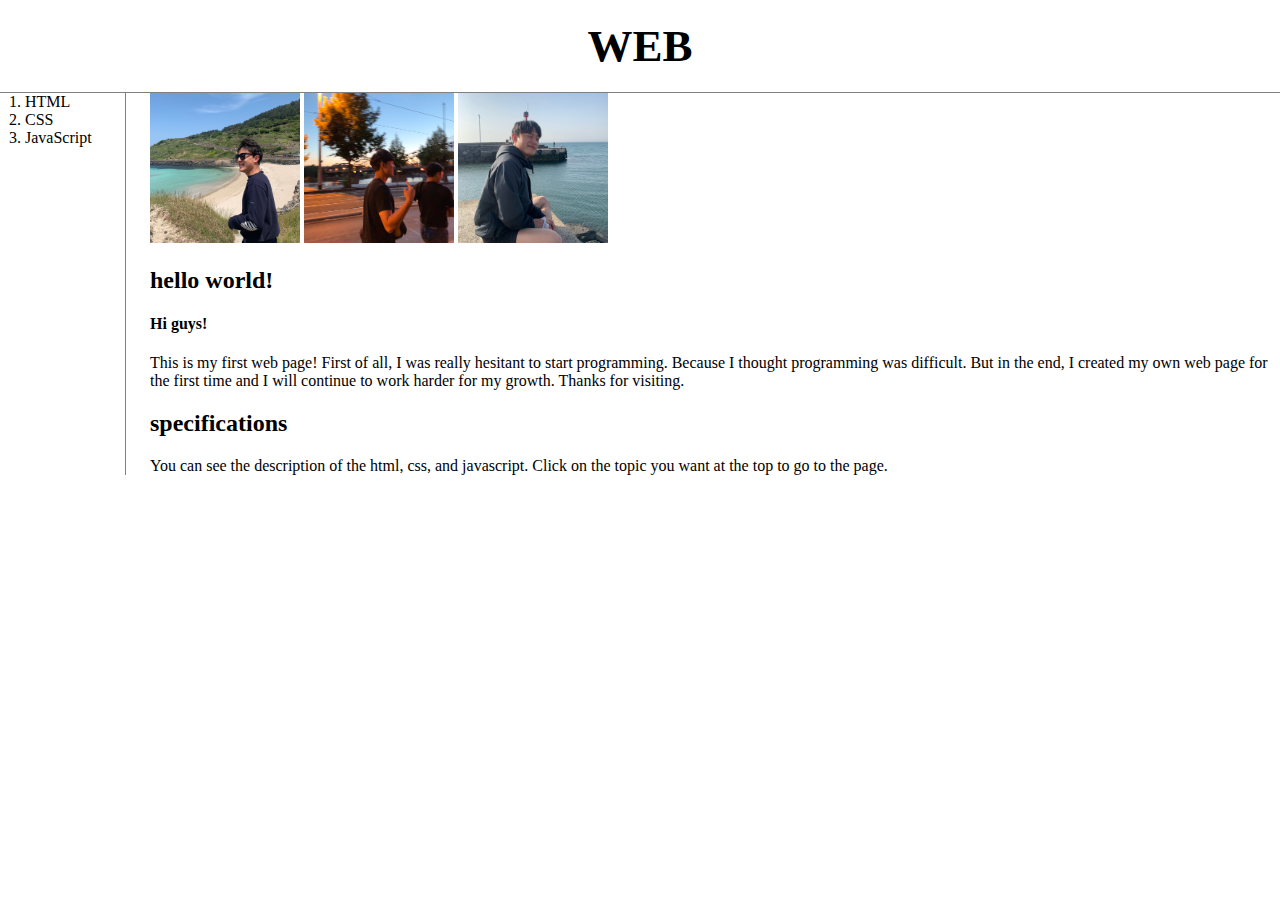
<file: index.html>
<!doctype html>
<html>
	<head>
		<title>hello world!</title>
		<meta charset="utf-8">
		<link rel="stylesheet" href="style.css" />
		
		
	</head>
	<body>
	
	<h1><a href="index.html">WEB</a></h1>
	<div id="grid">	
	<ol>
		<li><a href="1.html"> HTML</a> </li>
		<li><a href="2.html"> CSS</a> </li>
		<li><a href="3.html"> JavaScript</a> </li>
	</ol>
	<div id="aticle">	
		
		<img src="shim.JPG" width="150">
		<img src="shim2.JPG" width="150">
		<img src="shim3.JPG" width="150">
	

	<h2>hello world!</h2>
		<h4>Hi guys!</h4>
   This is my first web page!
   First of all, I was really hesitant to start 	programming. Because I thought programming 			was difficult. But in the end, I created my 	own web page for the first time and I will 	continue to work harder for my growth.
Thanks for visiting. 
	<H2>specifications</H2>	
		
		You can see the description of the html, css, and javascript. Click on the topic you want at the top to go to the page.
		
		</div>
	    </div>
	
	</body>
    </html>
</file>
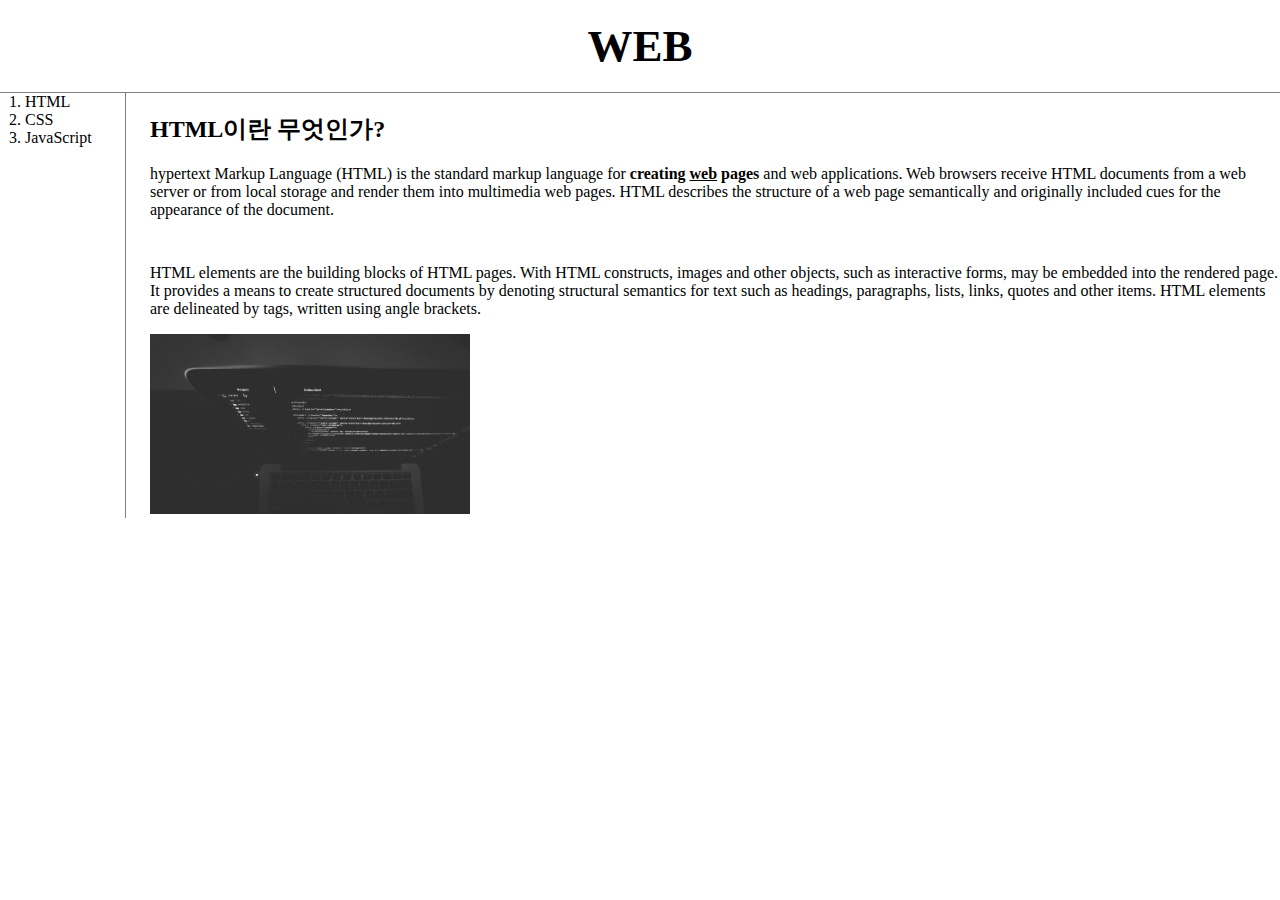
<file: 1 (1).html>
<!doctype html>
<html>
<head>
	<title>HTML</title>
	<meta charset="utf-8">
	<link rel="stylesheet" href="style.css" />
	</head>

	<body>
		<h1><a href="index.html">WEB</a></h1>
		<div id="grid">
			
		
	    <ol>
		<li><a href="1.html"> HTML</a> </li> 
		<li><a href="2.html"> CSS</a> </li>
		<li><a href="3.html"> JavaScript</a> </li>
	</ol>
  	<div id="aticle">
	
		
			

	<h2>HTML이란 무엇인가?</h2>
		<p><a href="https://www.w3.org/TR/html52/textlevel-semantics.html#the-a-element" target="-blank"  title="html5 specification">
			hypertext Markup Language (HTML)</a> is the standard markup language for <strong>creating <u>web</u> pages</strong> and web applications.
	Web browsers receive HTML documents from a web server or from local storage and render them into multimedia web pages. HTML 
		describes the structure of a web page semantically and originally included cues for the appearance of the document.
	</p><p style="margin-top:45px;">HTML elements are the building blocks of HTML pages.
	With HTML constructs, images and other objects, such as interactive forms, may be embedded into the rendered page. 
	 It provides a means to create structured documents by denoting structural semantics for text such as headings, paragraphs, lists, links, quotes and other items. 
		HTML elements are delineated by tags, written using angle brackets.</p>
	<img src="coding.jpg" width="320">
		</div>
		</div>	
	     
	
			
	</body>
</html>
</file>
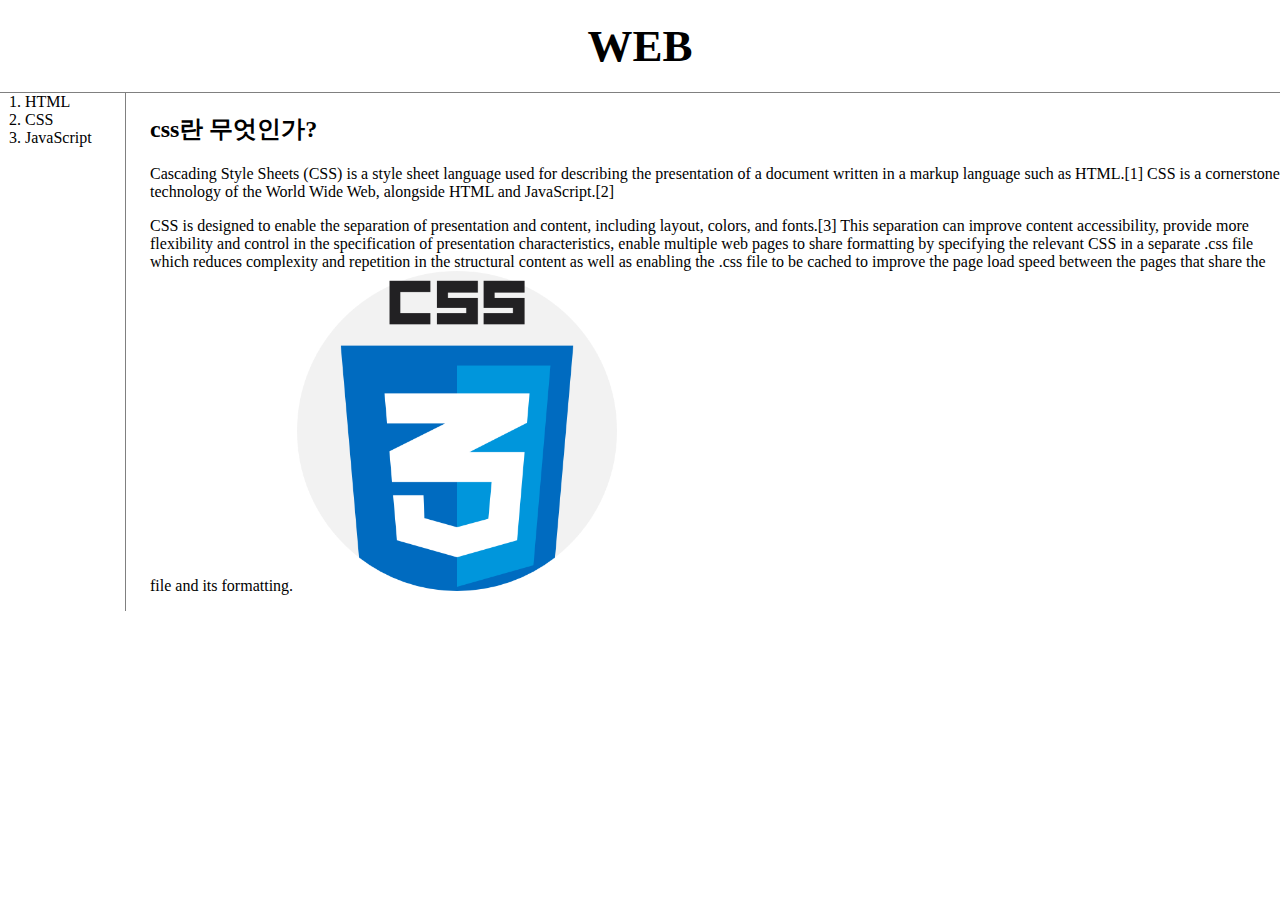
<file: 2.html>
<!doctype html>
<html>
<head>
	<title>CSS</title>
	<meta charset="utf-8">
	<link rel="stylesheet" href="style.css" />
    </head>
<body>
	
	<h1><a href="index.html">WEB</a></h1>
	<div id="grid">
	<ol>
		<li><a href="1.html"> HTML</a> </li>
		<li><a href="2.html"> CSS</a> </li>
		<li><a href="3.html"> JavaScript</a> </li>
	</ol>
	<div id="aticle">
	
	<h2>css란 무엇인가?</h2>
		<p>
			Cascading Style Sheets (CSS) is a style sheet language used for describing the presentation of a document written in a markup language such as HTML.[1] CSS is a cornerstone technology of the World Wide Web, alongside HTML and JavaScript.[2]</p>
	<p style="margin-top:px48;">
	
CSS is designed to enable the separation of presentation and content, including layout, colors, and fonts.[3] This separation can improve content accessibility, provide more flexibility and control in the specification of presentation characteristics, enable multiple web pages to share formatting by specifying the relevant CSS in a separate .css file which reduces complexity and repetition in the structural content as well as enabling the .css file to be cached to improve the page load speed between the pages that share the file and its formatting.
		<img src="css.png" width="320">
	</p>
	</div>
	</div>	
	
</body>
</html>
</file>
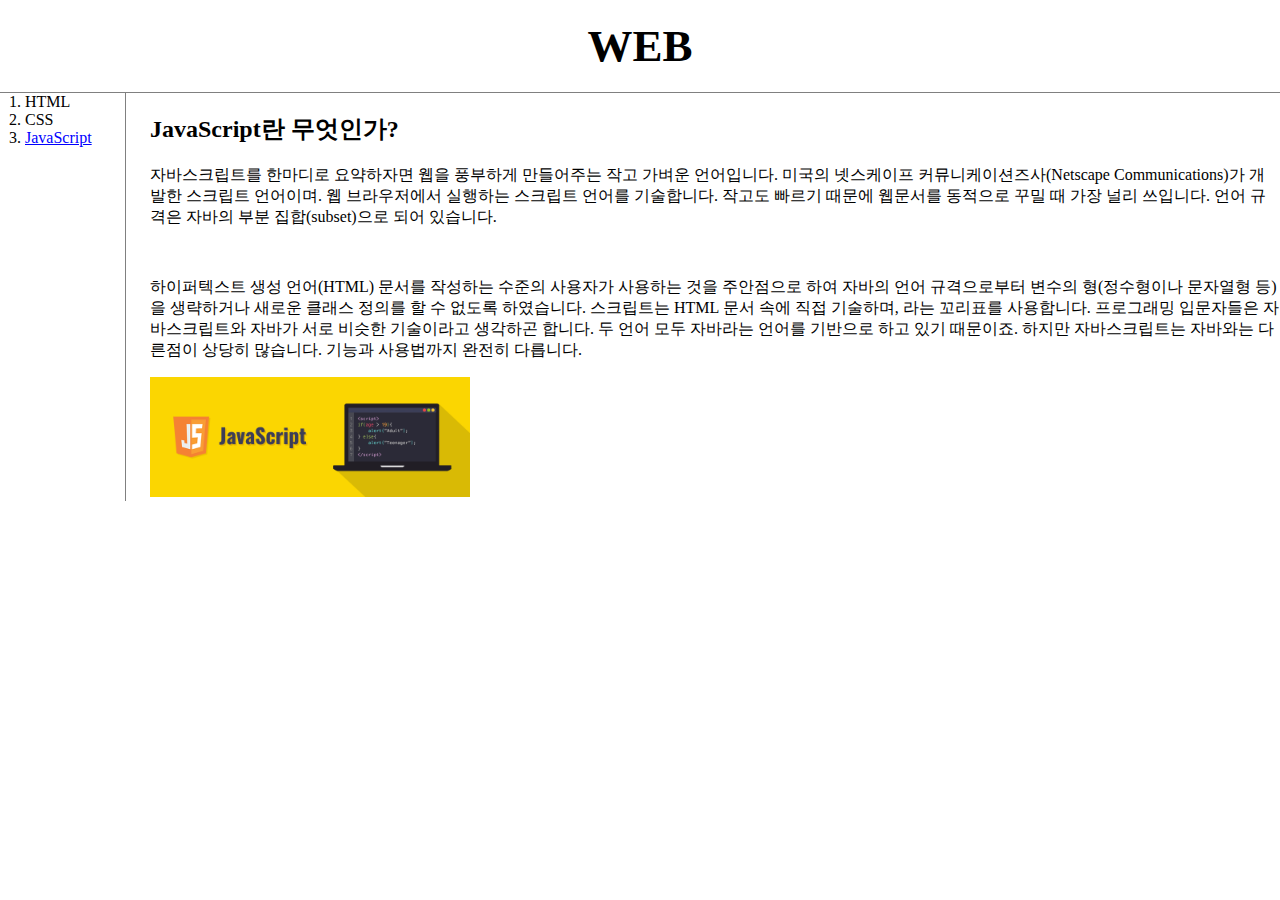
<file: 3.html>
<!doctype html>
<html>

	<head>
		<title>JavaScript</title>
		<meta charset="utf-8">
		<link rel="stylesheet" href="style.css" />
	</head>

	<body>
		<h1><a href="index.html">WEB</a></h1>
		<div id="grid">
	<ol>
		<li><a href="1.html"> HTML</a> </li>
		<li><a href="2.html"> CSS</a> </li>
		<li><a href="3.html"style="color:blue;text-decoration:underline;"> JavaScript</a> </li>
	</ol>
	<div id="aticle">		

	<h2>JavaScript란 무엇인가?</h2>
		<p>자바스크립트를 한마디로 요약하자면 웹을 풍부하게 만들어주는 작고 가벼운 언어입니다. 미국의 넷스케이프 커뮤니케이션즈사(Netscape Communications)가 개발한 스크립트 언어이며. 웹 브라우저에서 실행하는 스크립트 언어를 기술합니다. 작고도 빠르기 때문에 웹문서를 동적으로 꾸밀 때 가장 널리 쓰입니다. 언어 규격은 자바의 부분 집합(subset)으로 되어 있습니다. 
	</p><p style="margin-top:49px;">하이퍼텍스트 생성 언어(HTML) 문서를 작성하는 수준의 사용자가 사용하는 것을 주안점으로 하여 자바의 언어 규격으로부터 변수의 형(정수형이나 문자열형 등)을 생략하거나 새로운 클래스 정의를 할 수 없도록 하였습니다. 스크립트는 HTML 문서 속에 직접 기술하며, 라는 꼬리표를 사용합니다. 프로그래밍 입문자들은 자바스크립트와 자바가 서로 비슷한 기술이라고 생각하곤 합니다. 두 언어 모두 자바라는 언어를 기반으로 하고 있기 때문이죠. 하지만 자바스크립트는 자바와는 다른점이 상당히 많습니다. 기능과 사용법까지 완전히 다릅니다.</p>
	<img src="javascript.png" width="320">
		</div>
	</div>
		
	</body>
</html>
</file>
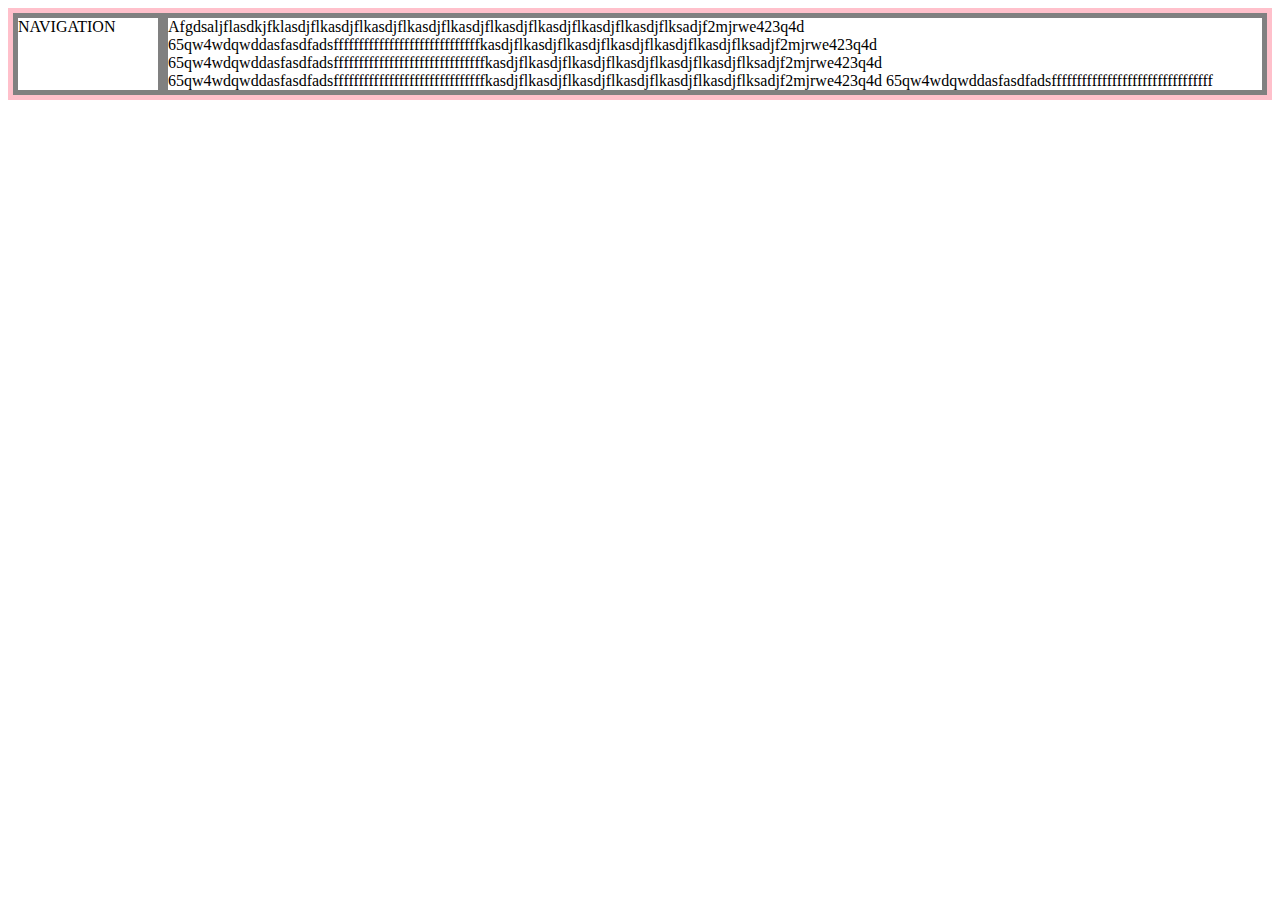
<file: grid.html>
<!DOCTYPE html>
<html>
    <head>
        <meta charset="uft-8">
        <title></title>
		<style>
			#grid{
			  border:5px solid pink;		
              display:grid;
			  grid-template-columns:150px 1fr;	 
			}
			div{
			border:5px solid gray;	
			}	
			
		</style>
    </head>
    <body>
	  <div id="grid">  	
	 	<div>NAVIGATION</div> 
 		<div>Afgdsaljflasdkjfklasdjflkasdjflkasdjflkasdjflkasdjflkasdjflkasdjflkasdjflkasdjflksadjf2mjrwe423q4d
			65qw4wdqwddasfasdfadsfffffffffffffffffffffffffffffkasdjflkasdjflkasdjflkasdjflkasdjflkasdjflksadjf2mjrwe423q4d
			65qw4wdqwddasfasdfadsffffffffffffffffffffffffffffffkasdjflkasdjflkasdjflkasdjflkasdjflkasdjflksadjf2mjrwe423q4d
			65qw4wdqwddasfasdfadsffffffffffffffffffffffffffffffkasdjflkasdjflkasdjflkasdjflkasdjflkasdjflksadjf2mjrwe423q4d
			65qw4wdqwddasfasdfadsffffffffffffffffffffffffffffffff</div>
    	</div> 	  
    </body>
</html>
</file>
<file: style.css>
body{
		margin:0px;
			
		}
		
		a { 
		color:black;
		text-decoration: none;		
		}
		
		h1 {
		font-size: 45px;
		text-align:center;
	    border-bottom:1px solid gray;
	    margin:0px;
	    padding:20px;
		}	
		#grid ol{
		border-right:1px solid gray;
		width:100px;
	    margin:0px;
	    padding:20 px;
		}
		#grid{
		   display: grid;
		   grid-template-columns: 150px 1fr; 	
		}
		#grid ol{
		padding-left:25px;		
		}
		#article{
	       padding-left:25px;		
		}
		@media(max-width:800px){
			#grid{
		   display:block;
		  }	
		  #grid ol{
		   border-right:none;
		  }	
		  h1 {
		   border-bottom:none;
		  }	
		}
</file>
